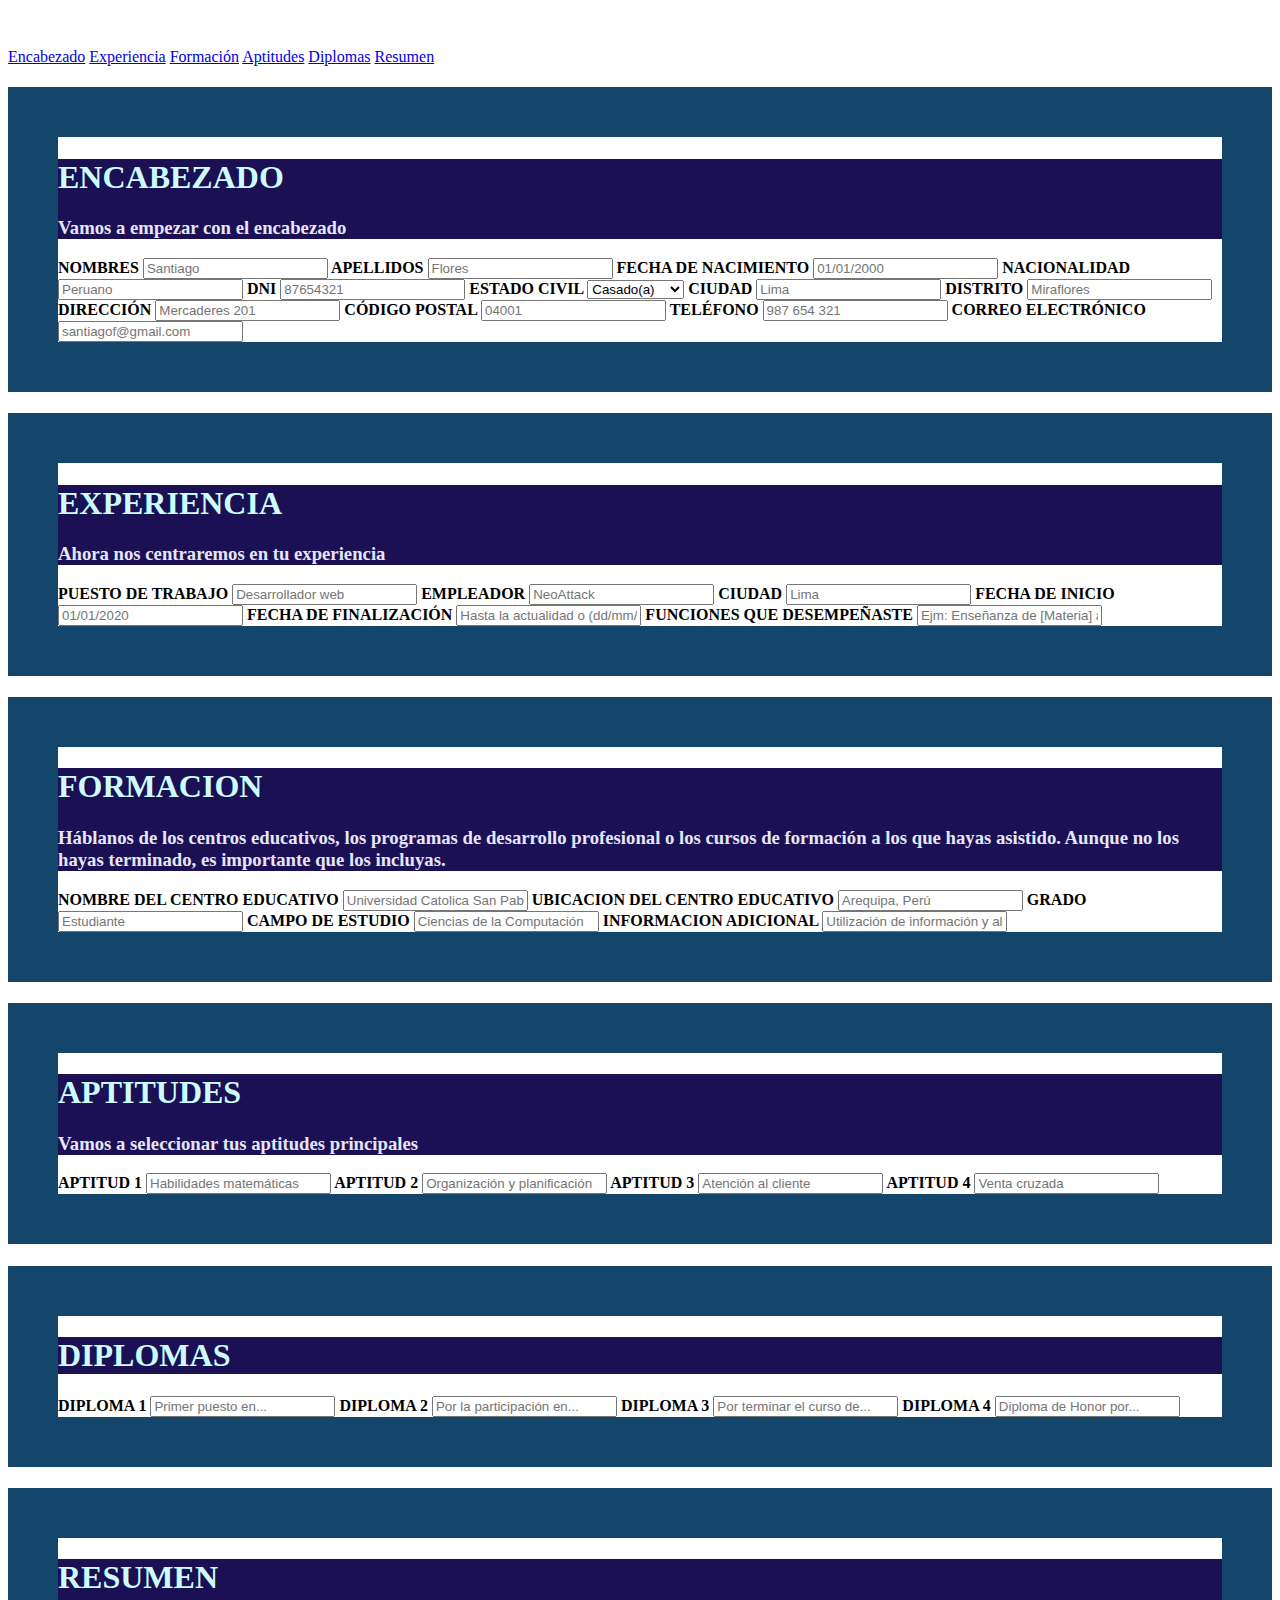
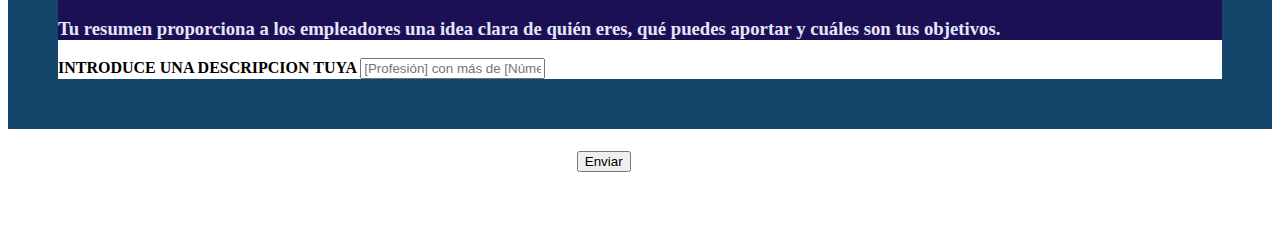
<file: Python_flask/CV Flask/templates/index.html>
<!DOCTYPE html>
<html>
    <head>
        <title>First Page</title>
        <link href="https://cdn.jsdelivr.net/npm/bootstrap@5.1.1/dist/css/bootstrap.min.css" rel="stylesheet" integrity="sha384-F3w7mX95PdgyTmZZMECAngseQB83DfGTowi0iMjiWaeVhAn4FJkqJByhZMI3AhiU" crossorigin="anonymous">
        <style type="text/css"> BODY{ font-family: 'Times New Roman', Times, serif; } </style>
    </head>
    <body>
        <div class="container" style="padding-top: 40px;">
            <div class="row">
                <div class="col">
                    <div id="list-example" class="list-group">
                        <a class="list-group-item list-group-item-action" href="#list-item-1">Encabezado</a>
                        <a class="list-group-item list-group-item-action" href="#list-item-2">Experiencia</a>
                        <a class="list-group-item list-group-item-action" href="#list-item-3">Formación</a>
                        <a class="list-group-item list-group-item-action" href="#list-item-4">Aptitudes</a>
                        <a class="list-group-item list-group-item-action" href="#list-item-5">Diplomas</a>
                        <a class="list-group-item list-group-item-action" href="#list-item-6">Resumen</a>
                    </div>
                </div>
                <div class="col-sm-8">
                    <form action="{{ url_for('hello') }}" method="post">
                    <div data-bs-spy="scroll" data-bs-target="#list-example" data-bs-offset="0" class="scrollspy-example" tabindex="0">
                        <h4 id="list-item-1">
                            <div class="container" style="border: 50px #14466C solid;">
                                <div style="background-color: #1B1054">
                                    <h1 style="color: #CCFCFD;"><b>ENCABEZADO</b></h1>
                                    <h3 style="color: lavender;">Vamos a empezar con el encabezado</h3>
                                </div>
                                    <div class="mb-3">
                                        <label for="disabledTextInput" class="form-label">NOMBRES</label>
                                        <input type="text" name="name" id="disabledTextInput" class="form-control" placeholder="Santiago">
                    
                                        <label for="disabledTextInput" class="form-label">APELLIDOS</label>
                                        <input type="text" name="lastname" id="disabledTextInput" class="form-control" placeholder="Flores">
                    
                                        <label for="disabledTextInput" class="form-label">FECHA DE NACIMIENTO</label>
                                        <input type="text" name="birthday" id="disabledTextInput" class="form-control" placeholder="01/01/2000">
                    
                                        <label for="disabledTextInput" class="form-label">NACIONALIDAD</label>
                                        <input type="text" name="nacionality" id="disabledTextInput" class="form-control" placeholder="Peruano">
                    
                                        <label for="disabledTextInput" class="form-label">DNI</label>
                                        <input type="text" name="dni" id="disabledTextInput" class="form-control" placeholder="87654321">
                                        
                                        <label for="disabledSelect" class="form-label">ESTADO CIVIL</label>
                                        <select name="status" id="disabledSelect" class="form-select">
                                            <option>Casado(a)</option>
                                            <option>Conviviente</option>
                                            <option>Anulado(a)</option>
                                            <option>Separado(a)</option>
                                            <option>Viudo(a)</option>
                                            <option>Soltero(a)</option>
                                        </select>
                                                        
                                        <label for="disabledTextInput" class="form-label">CIUDAD</label>
                                        <input type="text" name="city" id="disabledTextInput" class="form-control" placeholder="Lima">
                    
                                        <label for="disabledTextInput" class="form-label">DISTRITO</label>
                                        <input type="text" name="district" id="disabledTextInput" class="form-control" placeholder="Miraflores">
                    
                                        <label for="disabledTextInput" class="form-label">DIRECCIÓN</label>
                                        <input type="text" name="direction" id="disabledTextInput" class="form-control" placeholder="Mercaderes 201">
                    
                                        <label for="disabledTextInput" class="form-label">CÓDIGO POSTAL</label>
                                        <input type="text" name="postalcode" id="disabledTextInput" class="form-control" placeholder="04001">
                                        
                                        <label for="disabledTextInput" class="form-label">TELÉFONO</label>
                                        <input type="text" name="phone" id="disabledTextInput" class="form-control" placeholder="987 654 321">
                    
                                        <label for="disabledTextInput" class="form-label">CORREO ELECTRÓNICO</label>
                                        <input type="text" name="email" id="disabledTextInput" class="form-control" placeholder="santiagof@gmail.com">
                                    </div>
                                </div>
                            </div> 
                        </h4>
                    </div>
                        <h4 id="list-item-2">
                            <div class="container" style="border: 50px #14466C solid;">
                                <div style="background-color: #1B1054">
                                    <h1 style="color: #CCFCFD;">EXPERIENCIA</h1>
                                    <h3 style="color: lavender;">Ahora nos centraremos en tu experiencia</h3>
                                </div>                                    
                                    <div class="mb-3">
                                        <label for="disabledTextInput" class="form-label">PUESTO DE TRABAJO</label>
                                        <input type="text" name="job" id="disabledTextInput" class="form-control" placeholder="Desarrollador web">
                    
                                        <label for="disabledTextInput" class="form-label">EMPLEADOR</label>
                                        <input type="text" name="employer" id="disabledTextInput" class="form-control" placeholder="NeoAttack">
                    
                                        <label for="disabledTextInput" class="form-label">CIUDAD</label>
                                        <input type="text" name="workcity" id="disabledTextInput" class="form-control" placeholder="Lima">
                    
                                        <label for="disabledTextInput" class="form-label">FECHA DE INICIO</label>
                                        <input type="text" name="start" id="disabledTextInput" class="form-control" placeholder="01/01/2020">
                    
                                        <label for="disabledTextInput" class="form-label">FECHA DE FINALIZACIÓN</label>
                                        <input type="text" name="end" id="disabledTextInput" class="form-control" placeholder="Hasta la actualidad o (dd/mm/aa)">

                                        <label for="disabledTextInput" class="form-label">FUNCIONES QUE DESEMPEÑASTE</label>
                                        <input type="text" name="functions" id="disabledTextInput" class="form-control" placeholder="Ejm: Enseñanza de [Materia] a estudiantes [Nivel de estudiante].">

                                    </div>
                                </div>
                            </div>
                        </h4>
                        <h4 id="list-item-3">
                            <div class="container" style="border: 50px #14466C solid;">
                                <div style="background-color: #1B1054">
                                    <h1 style="color: #CCFCFD;">FORMACION</h1>
                                    <h3 style="color: lavender;">Háblanos de los centros educativos, los programas de desarrollo profesional o los cursos de formación a los que hayas asistido. Aunque no los hayas terminado, es importante que los incluyas.</h3>
                                </div>
                                <div class="mb-3">
                                    <label for="disabledTextInput" class="form-label">NOMBRE DEL CENTRO EDUCATIVO</label>
                                    <input type="text" name="namecentereducation" id="disabledTextInput" class="form-control" placeholder="Universidad Catolica San Pablo">
                
                                    <label for="disabledTextInput" class="form-label">UBICACION DEL CENTRO EDUCATIVO</label>
                                    <input type="text" name="locationcentereducation" id="disabledTextInput" class="form-control" placeholder="Arequipa, Perú">
                
                                    <label for="disabledTextInput" class="form-label">GRADO</label>
                                    <input type="text" name="grade" id="disabledTextInput" class="form-control" placeholder="Estudiante">
                
                                    <label for="disabledTextInput" class="form-label">CAMPO DE ESTUDIO</label>
                                    <input type="text" name="fieldstudy" id="disabledTextInput" class="form-control" placeholder="Ciencias de la Computación">   
                                    
                                    <label for="disabledTextInput" class="form-label">INFORMACION ADICIONAL</label>
                                    <input type="text" name="aditionalinformation" id="disabledTextInput" class="form-control" placeholder="Utilización de información y algoritmos para la resolución de problemas informáticos">   
                                </div>
                            </div>
                        </h4>

                        <h4 id="list-item-4">
                            <div class="container" style="border: 50px #14466C solid;">
                                <div style="background-color: #1B1054">
                                    <h1 style="color: #CCFCFD;">APTITUDES</h1>
                                    <h3 style="color: lavender;">Vamos a seleccionar tus aptitudes principales</h3>
                                </div>
                                <div class="mb-3">
                                    <label for="disabledTextInput" class="form-label">APTITUD 1</label>
                                    <input type="text" name="aptitude1" id="disabledTextInput" class="form-control" placeholder="Habilidades matemáticas">
                
                                    <label for="disabledTextInput" class="form-label">APTITUD 2</label>
                                    <input type="text" name="aptitude2" id="disabledTextInput" class="form-control" placeholder="Organización y planificación">
                
                                    <label for="disabledTextInput" class="form-label">APTITUD 3</label>
                                    <input type="text" name="aptitude3" id="disabledTextInput" class="form-control" placeholder="Atención al cliente">
                
                                    <label for="disabledTextInput" class="form-label">APTITUD 4</label>
                                    <input type="text" name="aptitude4" id="disabledTextInput" class="form-control" placeholder="Venta cruzada">   
                                </div>
                            </div>
                        </h4>
                        <h4 id="list-item-5">
                            <div class="container" style="border: 50px #14466C solid;">
                                <div style="background-color: #1B1054">
                                    <h1 style="color: #CCFCFD;">DIPLOMAS</h1>
                                </div>
                                <div class="mb-3">
                                    <label for="disabledTextInput" class="form-label">DIPLOMA 1</label>
                                    <input type="text" name="diploma1" id="disabledTextInput" class="form-control" placeholder="Primer puesto en...">
                
                                    <label for="disabledTextInput" class="form-label">DIPLOMA 2</label>
                                    <input type="text" name="diploma2" id="disabledTextInput" class="form-control" placeholder="Por la participación en...">
                
                                    <label for="disabledTextInput" class="form-label">DIPLOMA 3</label>
                                    <input type="text" name="diploma3" id="disabledTextInput" class="form-control" placeholder="Por terminar el curso de...">
                
                                    <label for="disabledTextInput" class="form-label">DIPLOMA 4</label>
                                    <input type="text" name="diploma4" id="disabledTextInput" class="form-control" placeholder="Diploma de Honor por...">   
                                </div>
                            </div>
                        </h4>
                        <h4 id="list-item-6">
                            <div class="container" style="border: 50px #14466C solid;">
                                <div style="background-color: #1B1054">
                                    <h1 style="color: #CCFCFD;">RESUMEN</h1>
                                    <h3 style="color: lavender;">Tu resumen proporciona a los empleadores una idea clara de quién eres, qué puedes aportar y cuáles son tus objetivos.</h3>
                                </div>
                                <div class="mb-3">
                                    <label for="disabledTextInput" class="form-label">INTRODUCE UNA DESCRIPCION TUYA</label>
                                    <input type="text" name="resume" id="disabledTextInput" class="form-control" placeholder="[Profesión] con más de [Número] años de experiencia en el sector [Tipo]. Con excelentes dotes de liderazgo y resultados contrastables en la gestión de equipos en empleos anteriores. A lo largo de mi carrera he destacado por mi capacidad para encontrar oportunidades de negocio, optimizar procesos y maximizar la rentabilidad.">
                                </div>
                            </div>
                        </h4>
            
                    </div>
                        <button type="submit" class="btn btn-primary" style="margin-left: 45%; margin-bottom: 50px;">Enviar</button>
                    </form>
                
            </div>
        </div>       
    </body>
</html>
</file>
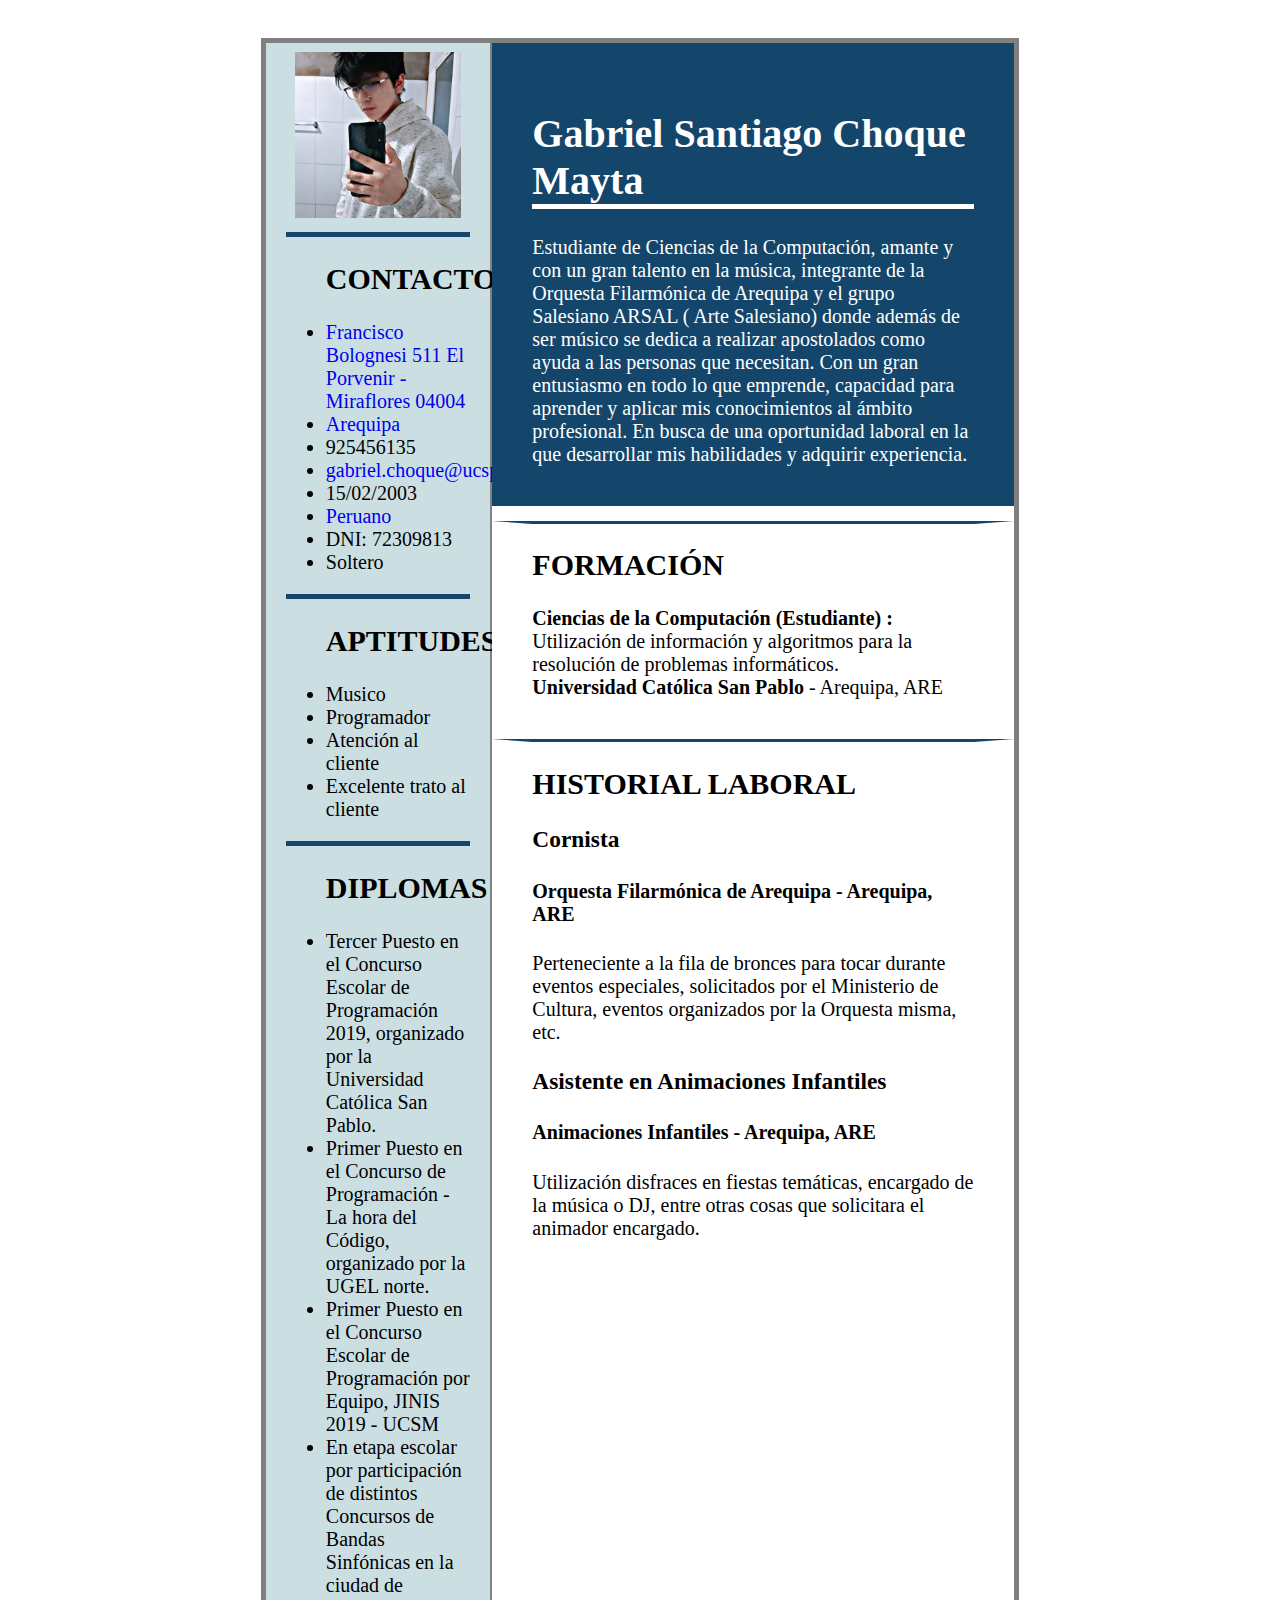
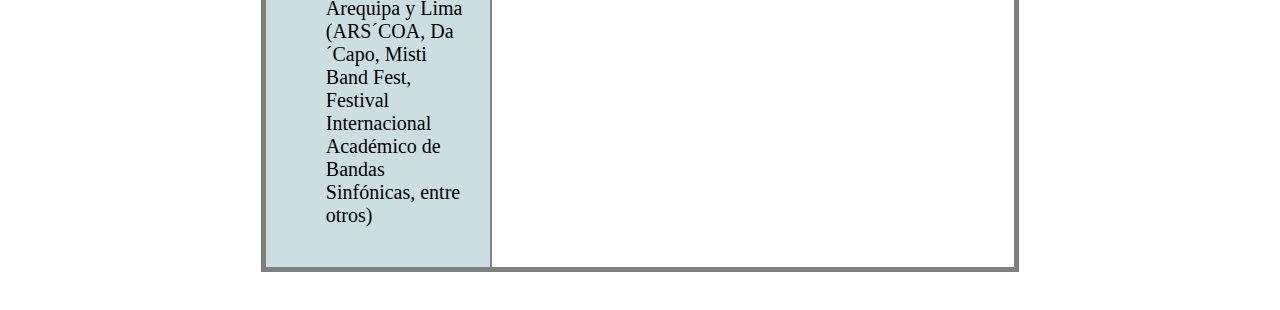
<file: CV HTML/Cover_CV.html>
<!DOCTYPE html>
<html>
  <head>
    <title>Curriculum</title>
    <link rel="stylesheet" href="styles.css">
  </head>
  <body>
    <div class="grid">
        <div id = "left" class="grid-item">

            <img src="image.jpg" alt="cat" width = "90%" style="padding: 5%;">

            <div class = "data">
                <ul>
                    <h2>CONTACTO</h2>
                    <li><a href="https://www.google.com/maps/place/Bolognesi+509,+Arequipa+04004/@-16.3766949,-71.5067354,19z/data=!3m1!4b1!4m14!1m8!3m7!1s0x0:0x0!2zMTbCsDIyJzM2LjIiUyA3McKwMzAnMjIuMCJX!3b1!7e2!8m2!3d-16.3767285!4d-71.5061151!3m4!1s0x91424bc0dafd72d9:0x93058481d3a7737!8m2!3d-16.3766949!4d-71.5061869">Francisco Bolognesi 511 El Porvenir - Miraflores 04004</a></li>
                    <li><a href="https://es.wikipedia.org/wiki/Arequipa">Arequipa</a></li>
                    <li>925456135</li>    
                    <li><a href="mailto:gabriel.choque@ucsp.edu.pe?Subject=Interesado%20en%20el%20curso">gabriel.choque@ucsp.edu.pe</a></li>
                    <li>15/02/2003</li>
                    <li><a href="https://es.wikipedia.org/wiki/Perú">Peruano</a></li>
                    <li>DNI: 72309813</a></li>
                    <li>Soltero</li>
                  </ul>
            </div>

            <div class = "data">
                <ul>
                    <h2>APTITUDES</h2>
                    <li>Musico</li>
                    <li>Programador</li>
                    <li>Atención al cliente</li>
                    <li>Excelente trato al cliente</li>
                </ul>
            </div>

            <div class = "data">
                <ul>
                    <h2>DIPLOMAS</h2>
                    <li>Tercer Puesto en el Concurso Escolar de Programación 2019, organizado por la Universidad Católica San Pablo.</li>
                    <li>Primer Puesto en el Concurso de Programación - La hora del Código, organizado por la UGEL norte.</li>
                    <li>Primer Puesto en el Concurso Escolar de Programación por Equipo, JINIS 2019 - UCSM</li>
                    <li>En etapa escolar por participación de distintos Concursos de Bandas Sinfónicas en la ciudad de Arequipa y Lima (ARS´COA, Da´Capo, Misti Band Fest, Festival Internacional Académico de Bandas Sinfónicas, entre otros)</li>
                </ul>
            </div>


        </div>
        <div id = "right" class="grid-item">
            <div id = "profile" style="background-color: #14466C; border: 40px #14466C solid; color: white;">
        
                <h1 style = "border-bottom: 5px white solid;">Gabriel Santiago Choque Mayta</h1>
                Estudiante de Ciencias de la Computación, amante y con un gran talento en la
                música, integrante de la Orquesta Filarmónica de Arequipa y el grupo Salesiano
                ARSAL ( Arte Salesiano) donde además de ser músico se dedica a realizar
                apostolados como ayuda a las personas que necesitan. Con un gran entusiasmo
                en todo lo que emprende, capacidad para aprender y aplicar mis conocimientos
                al ámbito profesional. En busca de una oportunidad laboral en la que desarrollar
                mis habilidades y adquirir experiencia.
            </div>
            <div style = "padding-top: 15px">

            </div>
            <div id = "information">
                <h2>FORMACIÓN</h2>
                <b>Ciencias de la Computación (Estudiante) :</b> Utilización de información y
                algoritmos para la resolución de problemas informáticos. <br>
                <b>Universidad Católica San Pablo</b> - Arequipa, ARE
            </div>

            <div id = "record">
                <h2>HISTORIAL LABORAL</h2>
                <h3>Cornista</h3>
                <h4>Orquesta Filarmónica de Arequipa - Arequipa, ARE</h4>
                <p>Perteneciente a la fila de bronces para tocar durante eventos especiales,
                    solicitados por el Ministerio de Cultura, eventos organizados por la Orquesta
                    misma, etc.</p>
                <h3>Asistente en Animaciones Infantiles</h3>
                <h4>Animaciones Infantiles - Arequipa, ARE</h4>
                <p> Utilización disfraces en fiestas temáticas, encargado de la música o DJ, entre
                otras cosas que solicitara el animador encargado.</p>
            </div>
        </div>
        
    </div>      
    
    
  </body>
</html>
</file>
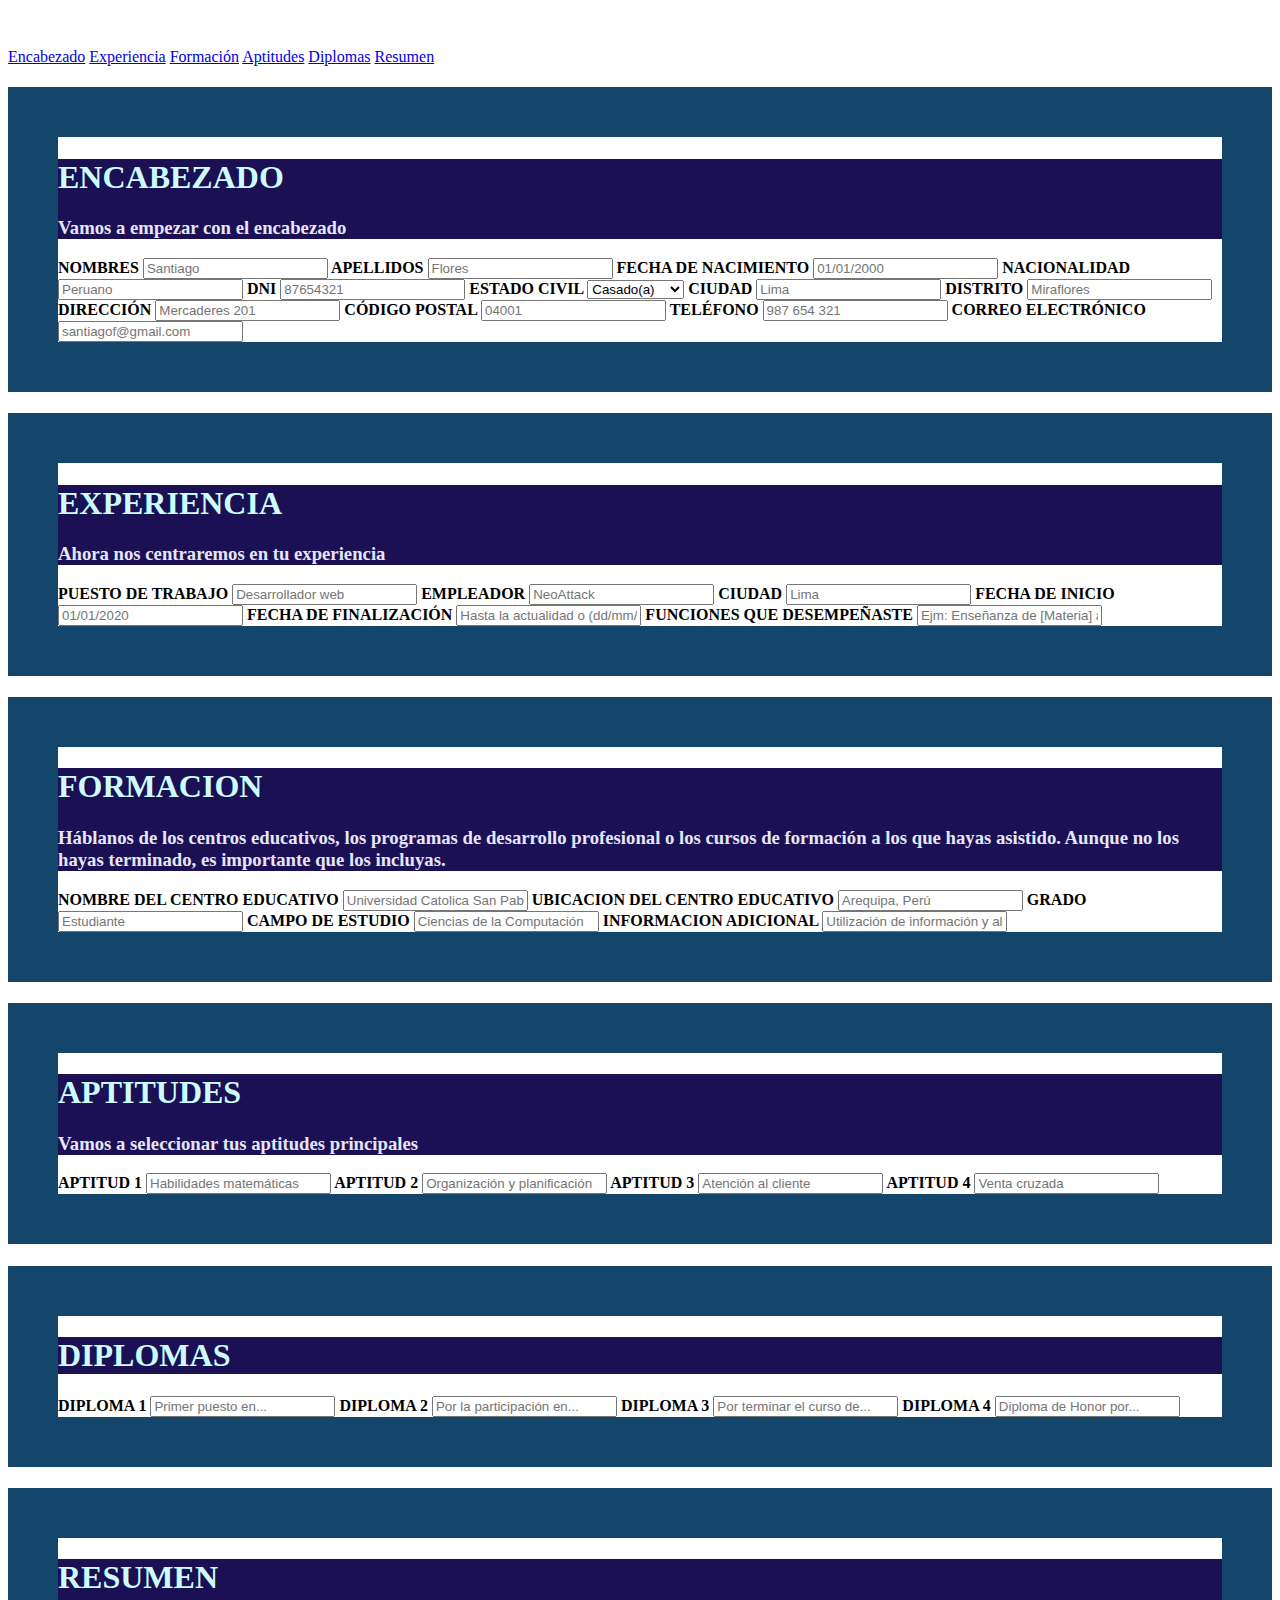
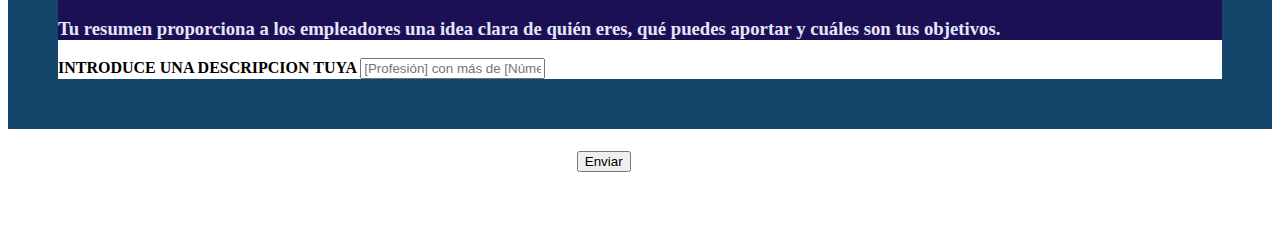
<file: Python_flask/CV Flask/templates/index1.html>
<!DOCTYPE html>
<html>
    <head>
        <title>First Page</title>
        <link href="https://cdn.jsdelivr.net/npm/bootstrap@5.1.1/dist/css/bootstrap.min.css" rel="stylesheet" integrity="sha384-F3w7mX95PdgyTmZZMECAngseQB83DfGTowi0iMjiWaeVhAn4FJkqJByhZMI3AhiU" crossorigin="anonymous">
        <style type="text/css"> BODY{ font-family: 'Times New Roman', Times, serif; } </style>
    </head>
    <body>
        <div class="container" style="padding-top: 40px;">
            <div class="row">
                <div class="col">
                    <div id="list-example" class="list-group">
                        <a class="list-group-item list-group-item-action" href="#list-item-1">Encabezado</a>
                        <a class="list-group-item list-group-item-action" href="#list-item-2">Experiencia</a>
                        <a class="list-group-item list-group-item-action" href="#list-item-3">Formación</a>
                        <a class="list-group-item list-group-item-action" href="#list-item-4">Aptitudes</a>
                        <a class="list-group-item list-group-item-action" href="#list-item-5">Diplomas</a>
                        <a class="list-group-item list-group-item-action" href="#list-item-6">Resumen</a>
                    </div>
                </div>
                <div class="col-sm-8">
                    <form action="{{ url_for('hello') }}" method="post">
                    <div data-bs-spy="scroll" data-bs-target="#list-example" data-bs-offset="0" class="scrollspy-example" tabindex="0">
                        <h4 id="list-item-1">
                            <div class="container" style="border: 50px #14466C solid;">
                                <div style="background-color: #1B1054">
                                    <h1 style="color: #CCFCFD;"><b>ENCABEZADO</b></h1>
                                    <h3 style="color: lavender;">Vamos a empezar con el encabezado</h3>
                                </div>
                                    <div class="mb-3">
                                        <label for="disabledTextInput" class="form-label">NOMBRES</label>
                                        <input type="text" name="name" id="disabledTextInput" class="form-control" placeholder="Santiago">
                    
                                        <label for="disabledTextInput" class="form-label">APELLIDOS</label>
                                        <input type="text" name="lastname" id="disabledTextInput" class="form-control" placeholder="Flores">
                    
                                        <label for="disabledTextInput" class="form-label">FECHA DE NACIMIENTO</label>
                                        <input type="text" name="birthday" id="disabledTextInput" class="form-control" placeholder="01/01/2000">
                    
                                        <label for="disabledTextInput" class="form-label">NACIONALIDAD</label>
                                        <input type="text" name="nacionality" id="disabledTextInput" class="form-control" placeholder="Peruano">
                    
                                        <label for="disabledTextInput" class="form-label">DNI</label>
                                        <input type="text" name="dni" id="disabledTextInput" class="form-control" placeholder="87654321">
                                        
                                        <label for="disabledSelect" class="form-label">ESTADO CIVIL</label>
                                        <select name="status" id="disabledSelect" class="form-select">
                                            <option>Casado(a)</option>
                                            <option>Conviviente</option>
                                            <option>Anulado(a)</option>
                                            <option>Separado(a)</option>
                                            <option>Viudo(a)</option>
                                            <option>Soltero(a)</option>
                                        </select>
                                                        
                                        <label for="disabledTextInput" class="form-label">CIUDAD</label>
                                        <input type="text" name="city" id="disabledTextInput" class="form-control" placeholder="Lima">
                    
                                        <label for="disabledTextInput" class="form-label">DISTRITO</label>
                                        <input type="text" name="district" id="disabledTextInput" class="form-control" placeholder="Miraflores">
                    
                                        <label for="disabledTextInput" class="form-label">DIRECCIÓN</label>
                                        <input type="text" name="direction" id="disabledTextInput" class="form-control" placeholder="Mercaderes 201">
                    
                                        <label for="disabledTextInput" class="form-label">CÓDIGO POSTAL</label>
                                        <input type="text" name="postalcode" id="disabledTextInput" class="form-control" placeholder="04001">
                                        
                                        <label for="disabledTextInput" class="form-label">TELÉFONO</label>
                                        <input type="text" name="phone" id="disabledTextInput" class="form-control" placeholder="987 654 321">
                    
                                        <label for="disabledTextInput" class="form-label">CORREO ELECTRÓNICO</label>
                                        <input type="text" name="email" id="disabledTextInput" class="form-control" placeholder="santiagof@gmail.com">
                                    </div>
                                </div>
                            </div> 
                        </h4>
                    </div>
                        <h4 id="list-item-2">
                            <div class="container" style="border: 50px #14466C solid;">
                                <div style="background-color: #1B1054">
                                    <h1 style="color: #CCFCFD;">EXPERIENCIA</h1>
                                    <h3 style="color: lavender;">Ahora nos centraremos en tu experiencia</h3>
                                </div>                                    
                                    <div class="mb-3">
                                        <label for="disabledTextInput" class="form-label">PUESTO DE TRABAJO</label>
                                        <input type="text" name="job" id="disabledTextInput" class="form-control" placeholder="Desarrollador web">
                    
                                        <label for="disabledTextInput" class="form-label">EMPLEADOR</label>
                                        <input type="text" name="employer" id="disabledTextInput" class="form-control" placeholder="NeoAttack">
                    
                                        <label for="disabledTextInput" class="form-label">CIUDAD</label>
                                        <input type="text" name="workcity" id="disabledTextInput" class="form-control" placeholder="Lima">
                    
                                        <label for="disabledTextInput" class="form-label">FECHA DE INICIO</label>
                                        <input type="text" name="start" id="disabledTextInput" class="form-control" placeholder="01/01/2020">
                    
                                        <label for="disabledTextInput" class="form-label">FECHA DE FINALIZACIÓN</label>
                                        <input type="text" name="end" id="disabledTextInput" class="form-control" placeholder="Hasta la actualidad o (dd/mm/aa)">

                                        <label for="disabledTextInput" class="form-label">FUNCIONES QUE DESEMPEÑASTE</label>
                                        <input type="text" name="functions" id="disabledTextInput" class="form-control" placeholder="Ejm: Enseñanza de [Materia] a estudiantes [Nivel de estudiante].">

                                    </div>
                                </div>
                            </div>
                        </h4>
                        <h4 id="list-item-3">
                            <div class="container" style="border: 50px #14466C solid;">
                                <div style="background-color: #1B1054">
                                    <h1 style="color: #CCFCFD;">FORMACION</h1>
                                    <h3 style="color: lavender;">Háblanos de los centros educativos, los programas de desarrollo profesional o los cursos de formación a los que hayas asistido. Aunque no los hayas terminado, es importante que los incluyas.</h3>
                                </div>
                                <div class="mb-3">
                                    <label for="disabledTextInput" class="form-label">NOMBRE DEL CENTRO EDUCATIVO</label>
                                    <input type="text" name="namecentereducation" id="disabledTextInput" class="form-control" placeholder="Universidad Catolica San Pablo">
                
                                    <label for="disabledTextInput" class="form-label">UBICACION DEL CENTRO EDUCATIVO</label>
                                    <input type="text" name="locationcentereducation" id="disabledTextInput" class="form-control" placeholder="Arequipa, Perú">
                
                                    <label for="disabledTextInput" class="form-label">GRADO</label>
                                    <input type="text" name="grade" id="disabledTextInput" class="form-control" placeholder="Estudiante">
                
                                    <label for="disabledTextInput" class="form-label">CAMPO DE ESTUDIO</label>
                                    <input type="text" name="fieldstudy" id="disabledTextInput" class="form-control" placeholder="Ciencias de la Computación">   
                                    
                                    <label for="disabledTextInput" class="form-label">INFORMACION ADICIONAL</label>
                                    <input type="text" name="aditionalinformation" id="disabledTextInput" class="form-control" placeholder="Utilización de información y algoritmos para la resolución de problemas informáticos">   
                                </div>
                            </div>
                        </h4>

                        <h4 id="list-item-4">
                            <div class="container" style="border: 50px #14466C solid;">
                                <div style="background-color: #1B1054">
                                    <h1 style="color: #CCFCFD;">APTITUDES</h1>
                                    <h3 style="color: lavender;">Vamos a seleccionar tus aptitudes principales</h3>
                                </div>
                                <div class="mb-3">
                                    <label for="disabledTextInput" class="form-label">APTITUD 1</label>
                                    <input type="text" name="aptitude1" id="disabledTextInput" class="form-control" placeholder="Habilidades matemáticas">
                
                                    <label for="disabledTextInput" class="form-label">APTITUD 2</label>
                                    <input type="text" name="aptitude2" id="disabledTextInput" class="form-control" placeholder="Organización y planificación">
                
                                    <label for="disabledTextInput" class="form-label">APTITUD 3</label>
                                    <input type="text" name="aptitude3" id="disabledTextInput" class="form-control" placeholder="Atención al cliente">
                
                                    <label for="disabledTextInput" class="form-label">APTITUD 4</label>
                                    <input type="text" name="aptitude4" id="disabledTextInput" class="form-control" placeholder="Venta cruzada">   
                                </div>
                            </div>
                        </h4>
                        <h4 id="list-item-5">
                            <div class="container" style="border: 50px #14466C solid;">
                                <div style="background-color: #1B1054">
                                    <h1 style="color: #CCFCFD;">DIPLOMAS</h1>
                                </div>
                                <div class="mb-3">
                                    <label for="disabledTextInput" class="form-label">DIPLOMA 1</label>
                                    <input type="text" name="diploma1" id="disabledTextInput" class="form-control" placeholder="Primer puesto en...">
                
                                    <label for="disabledTextInput" class="form-label">DIPLOMA 2</label>
                                    <input type="text" name="diploma2" id="disabledTextInput" class="form-control" placeholder="Por la participación en...">
                
                                    <label for="disabledTextInput" class="form-label">DIPLOMA 3</label>
                                    <input type="text" name="diploma3" id="disabledTextInput" class="form-control" placeholder="Por terminar el curso de...">
                
                                    <label for="disabledTextInput" class="form-label">DIPLOMA 4</label>
                                    <input type="text" name="diploma4" id="disabledTextInput" class="form-control" placeholder="Diploma de Honor por...">   
                                </div>
                            </div>
                        </h4>
                        <h4 id="list-item-6">
                            <div class="container" style="border: 50px #14466C solid;">
                                <div style="background-color: #1B1054">
                                    <h1 style="color: #CCFCFD;">RESUMEN</h1>
                                    <h3 style="color: lavender;">Tu resumen proporciona a los empleadores una idea clara de quién eres, qué puedes aportar y cuáles son tus objetivos.</h3>
                                </div>
                                <div class="mb-3">
                                    <label for="disabledTextInput" class="form-label">INTRODUCE UNA DESCRIPCION TUYA</label>
                                    <input type="text" name="resume" id="disabledTextInput" class="form-control" placeholder="[Profesión] con más de [Número] años de experiencia en el sector [Tipo]. Con excelentes dotes de liderazgo y resultados contrastables en la gestión de equipos en empleos anteriores. A lo largo de mi carrera he destacado por mi capacidad para encontrar oportunidades de negocio, optimizar procesos y maximizar la rentabilidad.">
                                </div>
                            </div>
                        </h4>
            
                    </div>
                       <button type="submit" class="btn btn-primary" style="margin-left: 45%; margin-bottom: 50px;">Enviar</button>
                    </form>
                
            </div>
        </div>       
    </body>
</html>
</file>
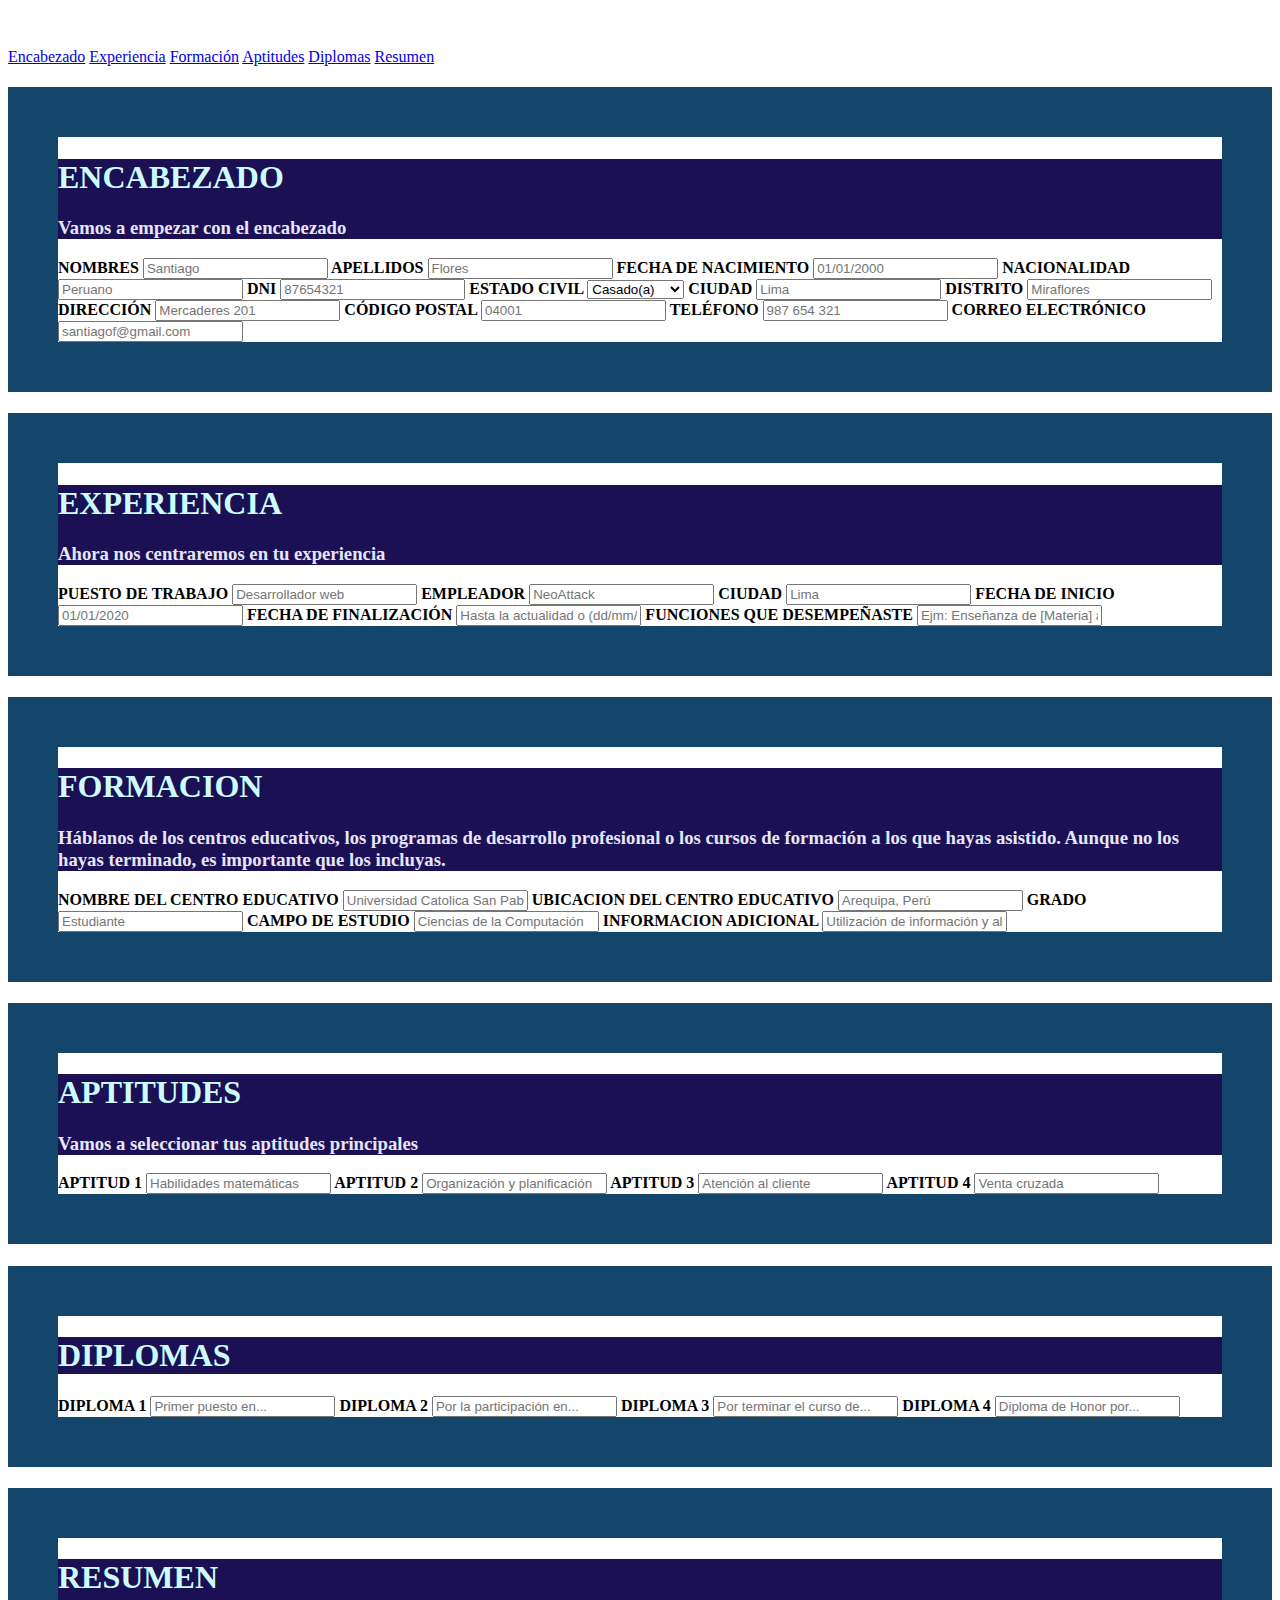
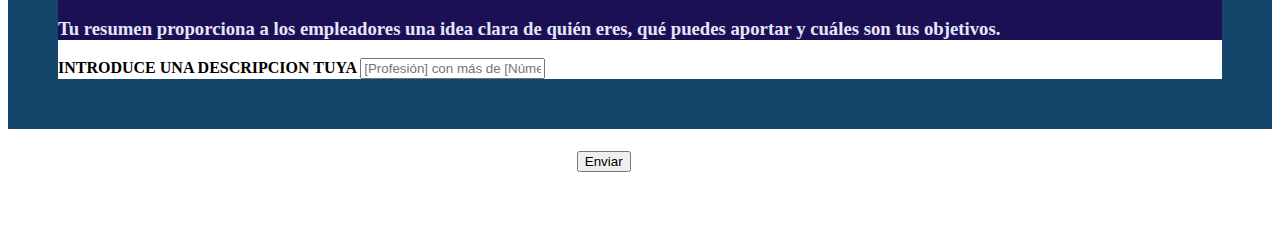
<file: Python_flask/CV Flask/templates/index2.html>
<!DOCTYPE html>
<html>
    <head>
        <title>First Page</title>
        <link href="https://cdn.jsdelivr.net/npm/bootstrap@5.1.1/dist/css/bootstrap.min.css" rel="stylesheet" integrity="sha384-F3w7mX95PdgyTmZZMECAngseQB83DfGTowi0iMjiWaeVhAn4FJkqJByhZMI3AhiU" crossorigin="anonymous">
        <style type="text/css"> BODY{ font-family: 'Times New Roman', Times, serif; } </style>
    </head>
    <body>
        <div class="container" style="padding-top: 40px;">
            <div class="row">
                <div class="col">
                    <div id="list-example" class="list-group">
                        <a class="list-group-item list-group-item-action" href="#list-item-1">Encabezado</a>
                        <a class="list-group-item list-group-item-action" href="#list-item-2">Experiencia</a>
                        <a class="list-group-item list-group-item-action" href="#list-item-3">Formación</a>
                        <a class="list-group-item list-group-item-action" href="#list-item-4">Aptitudes</a>
                        <a class="list-group-item list-group-item-action" href="#list-item-5">Diplomas</a>
                        <a class="list-group-item list-group-item-action" href="#list-item-6">Resumen</a>
                    </div>
                </div>
                <div class="col-sm-8">
                    <form action="{{ url_for('cv2') }}" method="post">
                    <div data-bs-spy="scroll" data-bs-target="#list-example" data-bs-offset="0" class="scrollspy-example" tabindex="0">
                        <h4 id="list-item-1">
                            <div class="container" style="border: 50px #14466C solid;">
                                <div style="background-color: #1B1054">
                                    <h1 style="color: #CCFCFD;"><b>ENCABEZADO</b></h1>
                                    <h3 style="color: lavender;">Vamos a empezar con el encabezado</h3>
                                </div>
                                    <div class="mb-3">
                                        <label for="disabledTextInput" class="form-label">NOMBRES</label>
                                        <input type="text" name="name" id="disabledTextInput" class="form-control" placeholder="Santiago">
                    
                                        <label for="disabledTextInput" class="form-label">APELLIDOS</label>
                                        <input type="text" name="lastname" id="disabledTextInput" class="form-control" placeholder="Flores">
                    
                                        <label for="disabledTextInput" class="form-label">FECHA DE NACIMIENTO</label>
                                        <input type="text" name="birthday" id="disabledTextInput" class="form-control" placeholder="01/01/2000">
                    
                                        <label for="disabledTextInput" class="form-label">NACIONALIDAD</label>
                                        <input type="text" name="nacionality" id="disabledTextInput" class="form-control" placeholder="Peruano">
                    
                                        <label for="disabledTextInput" class="form-label">DNI</label>
                                        <input type="text" name="dni" id="disabledTextInput" class="form-control" placeholder="87654321">
                                        
                                        <label for="disabledSelect" class="form-label">ESTADO CIVIL</label>
                                        <select name="status" id="disabledSelect" class="form-select">
                                            <option>Casado(a)</option>
                                            <option>Conviviente</option>
                                            <option>Anulado(a)</option>
                                            <option>Separado(a)</option>
                                            <option>Viudo(a)</option>
                                            <option>Soltero(a)</option>
                                        </select>
                                                        
                                        <label for="disabledTextInput" class="form-label">CIUDAD</label>
                                        <input type="text" name="city" id="disabledTextInput" class="form-control" placeholder="Lima">
                    
                                        <label for="disabledTextInput" class="form-label">DISTRITO</label>
                                        <input type="text" name="district" id="disabledTextInput" class="form-control" placeholder="Miraflores">
                    
                                        <label for="disabledTextInput" class="form-label">DIRECCIÓN</label>
                                        <input type="text" name="direction" id="disabledTextInput" class="form-control" placeholder="Mercaderes 201">
                    
                                        <label for="disabledTextInput" class="form-label">CÓDIGO POSTAL</label>
                                        <input type="text" name="postalcode" id="disabledTextInput" class="form-control" placeholder="04001">
                                        
                                        <label for="disabledTextInput" class="form-label">TELÉFONO</label>
                                        <input type="text" name="phone" id="disabledTextInput" class="form-control" placeholder="987 654 321">
                    
                                        <label for="disabledTextInput" class="form-label">CORREO ELECTRÓNICO</label>
                                        <input type="text" name="email" id="disabledTextInput" class="form-control" placeholder="santiagof@gmail.com">
                                    </div>
                                </div>
                            </div> 
                        </h4>
                    </div>
                        <h4 id="list-item-2">
                            <div class="container" style="border: 50px #14466C solid;">
                                <div style="background-color: #1B1054">
                                    <h1 style="color: #CCFCFD;">EXPERIENCIA</h1>
                                    <h3 style="color: lavender;">Ahora nos centraremos en tu experiencia</h3>
                                </div>                                    
                                    <div class="mb-3">
                                        <label for="disabledTextInput" class="form-label">PUESTO DE TRABAJO</label>
                                        <input type="text" name="job" id="disabledTextInput" class="form-control" placeholder="Desarrollador web">
                    
                                        <label for="disabledTextInput" class="form-label">EMPLEADOR</label>
                                        <input type="text" name="employer" id="disabledTextInput" class="form-control" placeholder="NeoAttack">
                    
                                        <label for="disabledTextInput" class="form-label">CIUDAD</label>
                                        <input type="text" name="workcity" id="disabledTextInput" class="form-control" placeholder="Lima">
                    
                                        <label for="disabledTextInput" class="form-label">FECHA DE INICIO</label>
                                        <input type="text" name="start" id="disabledTextInput" class="form-control" placeholder="01/01/2020">
                    
                                        <label for="disabledTextInput" class="form-label">FECHA DE FINALIZACIÓN</label>
                                        <input type="text" name="end" id="disabledTextInput" class="form-control" placeholder="Hasta la actualidad o (dd/mm/aa)">

                                        <label for="disabledTextInput" class="form-label">FUNCIONES QUE DESEMPEÑASTE</label>
                                        <input type="text" name="functions" id="disabledTextInput" class="form-control" placeholder="Ejm: Enseñanza de [Materia] a estudiantes [Nivel de estudiante].">

                                    </div>
                                </div>
                            </div>
                        </h4>
                        <h4 id="list-item-3">
                            <div class="container" style="border: 50px #14466C solid;">
                                <div style="background-color: #1B1054">
                                    <h1 style="color: #CCFCFD;">FORMACION</h1>
                                    <h3 style="color: lavender;">Háblanos de los centros educativos, los programas de desarrollo profesional o los cursos de formación a los que hayas asistido. Aunque no los hayas terminado, es importante que los incluyas.</h3>
                                </div>
                                <div class="mb-3">
                                    <label for="disabledTextInput" class="form-label">NOMBRE DEL CENTRO EDUCATIVO</label>
                                    <input type="text" name="namecentereducation" id="disabledTextInput" class="form-control" placeholder="Universidad Catolica San Pablo">
                
                                    <label for="disabledTextInput" class="form-label">UBICACION DEL CENTRO EDUCATIVO</label>
                                    <input type="text" name="locationcentereducation" id="disabledTextInput" class="form-control" placeholder="Arequipa, Perú">
                
                                    <label for="disabledTextInput" class="form-label">GRADO</label>
                                    <input type="text" name="grade" id="disabledTextInput" class="form-control" placeholder="Estudiante">
                
                                    <label for="disabledTextInput" class="form-label">CAMPO DE ESTUDIO</label>
                                    <input type="text" name="fieldstudy" id="disabledTextInput" class="form-control" placeholder="Ciencias de la Computación">   
                                    
                                    <label for="disabledTextInput" class="form-label">INFORMACION ADICIONAL</label>
                                    <input type="text" name="aditionalinformation" id="disabledTextInput" class="form-control" placeholder="Utilización de información y algoritmos para la resolución de problemas informáticos">   
                                </div>
                            </div>
                        </h4>

                        <h4 id="list-item-4">
                            <div class="container" style="border: 50px #14466C solid;">
                                <div style="background-color: #1B1054">
                                    <h1 style="color: #CCFCFD;">APTITUDES</h1>
                                    <h3 style="color: lavender;">Vamos a seleccionar tus aptitudes principales</h3>
                                </div>
                                <div class="mb-3">
                                    <label for="disabledTextInput" class="form-label">APTITUD 1</label>
                                    <input type="text" name="aptitude1" id="disabledTextInput" class="form-control" placeholder="Habilidades matemáticas">
                
                                    <label for="disabledTextInput" class="form-label">APTITUD 2</label>
                                    <input type="text" name="aptitude2" id="disabledTextInput" class="form-control" placeholder="Organización y planificación">
                
                                    <label for="disabledTextInput" class="form-label">APTITUD 3</label>
                                    <input type="text" name="aptitude3" id="disabledTextInput" class="form-control" placeholder="Atención al cliente">
                
                                    <label for="disabledTextInput" class="form-label">APTITUD 4</label>
                                    <input type="text" name="aptitude4" id="disabledTextInput" class="form-control" placeholder="Venta cruzada">   
                                </div>
                            </div>
                        </h4>
                        <h4 id="list-item-5">
                            <div class="container" style="border: 50px #14466C solid;">
                                <div style="background-color: #1B1054">
                                    <h1 style="color: #CCFCFD;">DIPLOMAS</h1>
                                </div>
                                <div class="mb-3">
                                    <label for="disabledTextInput" class="form-label">DIPLOMA 1</label>
                                    <input type="text" name="diploma1" id="disabledTextInput" class="form-control" placeholder="Primer puesto en...">
                
                                    <label for="disabledTextInput" class="form-label">DIPLOMA 2</label>
                                    <input type="text" name="diploma2" id="disabledTextInput" class="form-control" placeholder="Por la participación en...">
                
                                    <label for="disabledTextInput" class="form-label">DIPLOMA 3</label>
                                    <input type="text" name="diploma3" id="disabledTextInput" class="form-control" placeholder="Por terminar el curso de...">
                
                                    <label for="disabledTextInput" class="form-label">DIPLOMA 4</label>
                                    <input type="text" name="diploma4" id="disabledTextInput" class="form-control" placeholder="Diploma de Honor por...">   
                                </div>
                            </div>
                        </h4>
                        <h4 id="list-item-6">
                            <div class="container" style="border: 50px #14466C solid;">
                                <div style="background-color: #1B1054">
                                    <h1 style="color: #CCFCFD;">RESUMEN</h1>
                                    <h3 style="color: lavender;">Tu resumen proporciona a los empleadores una idea clara de quién eres, qué puedes aportar y cuáles son tus objetivos.</h3>
                                </div>
                                <div class="mb-3">
                                    <label for="disabledTextInput" class="form-label">INTRODUCE UNA DESCRIPCION TUYA</label>
                                    <input type="text" name="resume" id="disabledTextInput" class="form-control" placeholder="[Profesión] con más de [Número] años de experiencia en el sector [Tipo]. Con excelentes dotes de liderazgo y resultados contrastables en la gestión de equipos en empleos anteriores. A lo largo de mi carrera he destacado por mi capacidad para encontrar oportunidades de negocio, optimizar procesos y maximizar la rentabilidad.">
                                </div>
                            </div>
                        </h4>
            
                    </div>
                        <button type="submit" class="btn btn-primary" style="margin-left: 45%; margin-bottom: 50px;">Enviar</button>
                    </form>
                
            </div>
        </div>       
    </body>
</html>
</file>
<file: CV HTML/styles.css>
.data{
    border-top: 5px #14466C solid;
}
.grid {
    background-color: gray;
    display: grid;
    padding: 5px;
    grid-column-gap: 2px;
    grid-row-gap: 2px;
    grid-template-columns: 30% auto;
    grid-template-rows: auto;
    margin: 3%;
    margin-right: 20%;
    margin-left: 20%;
}

.grid-item {
    font-size: 20px;
    text-align: left;
}

#information, #record{
    border: 40px white solid; padding-top: 0px; border-top: 3px #14466C solid;
}

#left{
    padding: 20px;
    padding-top: 0px;
    background-color: #CBDFE3;
}

#right{
    background-color: white;
}

a{
    text-decoration: none;

}
</file>
